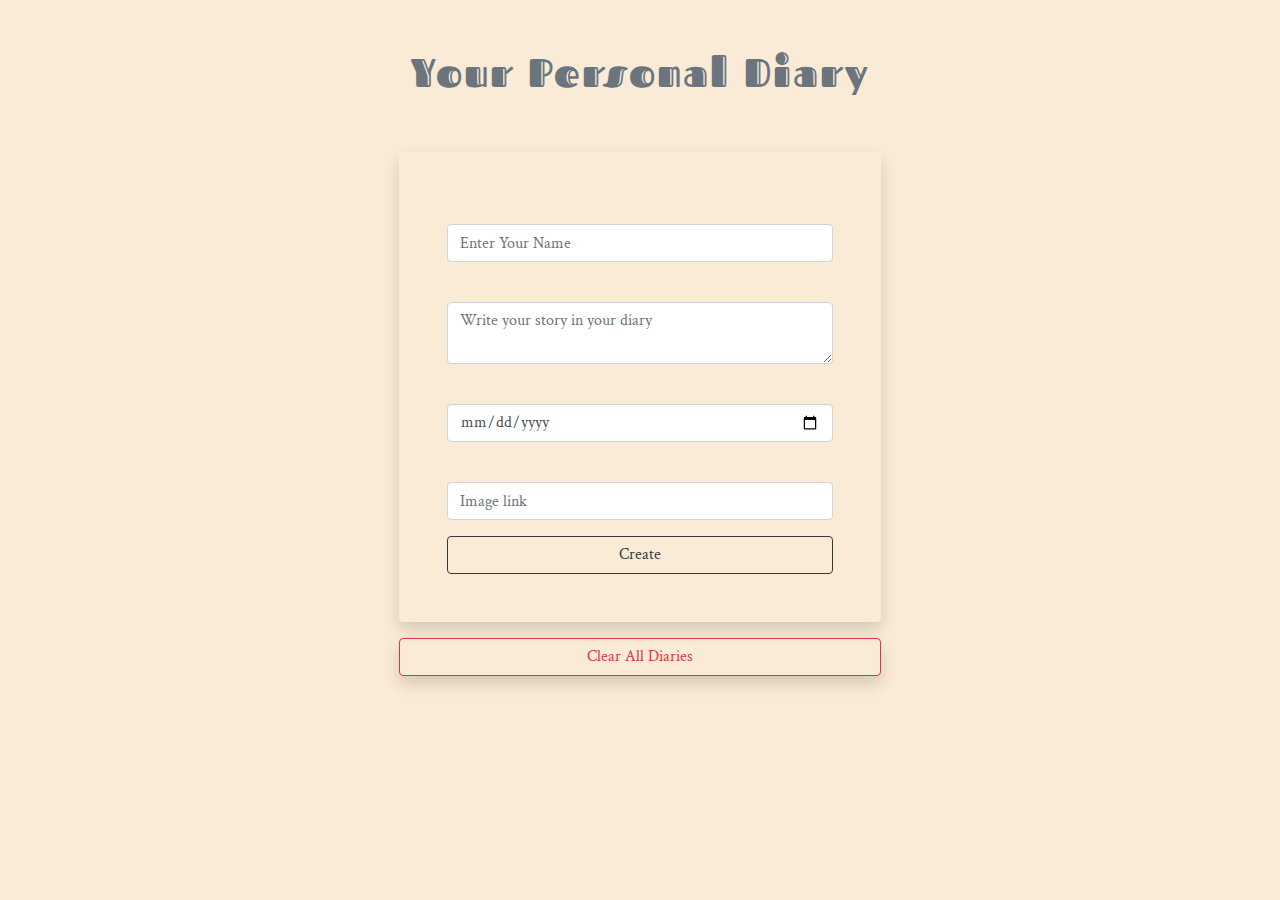
<file: index.html>
<!DOCTYPE html>
<html lang="en">
  <head>
    <meta charset="UTF-8" />
    <meta name="viewport" content="width=device-width, initial-scale=1.0" />
    <meta http-equiv="X-UA-Compatible" content="ie=edge" />
    <!-- manifest here -->
    <link rel="manifest" href="./manifest.json" />
    <!-- Chrome for Android theme color -->
    <meta name="theme-color" content="#FAEBD7" />

    <!-- Add to home screen for Safari on iOS -->
    <meta name="apple-mobile-web-app-capable" content="yes" />
    <meta name="apple-mobile-web-app-status-bar-style" content="black" />
    <meta name="apple-mobile-web-app-title" content="Diary App" />
    <link rel="apple-touch-icon" href="./images/icons/icon-152x152.png" />
    <meta
      name="msapplication-TileImage"
      content="./images/icons/icon-144x144.png"
    />
    <meta name="msapplication-TileColor" content="#FAEBD7" />
    <link rel="icon" href="./images/favicon.png" type="image/png" />

    <title>Write Your Own Diary</title>

    <!-- Bootstrap css -->
    <link
      rel="stylesheet"
      href="https://stackpath.bootstrapcdn.com/bootstrap/4.3.1/css/bootstrap.min.css"
    />
    <!-- Own CSS -->
    <link rel="stylesheet" href="./css/style.css" />
  </head>
  <body>
    <div class="main-wrapper">
      <div class="container">
        <div class="row my-5">
          <div class="col-12">
            <h1 class="text-muted text-center">Your Personal Diary</h1>
          </div>
        </div>
        <div class="row my-5">
          <div class="col-sm-12 col-md-6 mx-auto">
            <form class="shadow rounded p-5">
              <div class="form-group">
                <label for="name"></label>
                <input
                  type="text"
                  name="name"
                  id="name"
                  placeholder="Enter Your Name"
                  class="form-control"
                />
              </div>
              <div class="form-group">
                <label for="textbox"></label>
                <textarea
                  id="textbox"
                  class="form-control"
                  aria-label="With textarea"
                  placeholder="Write your story in your diary"
                  rows="2"
                ></textarea>
              </div>
              <div class="form-group">
                <label for="date"></label>
                <input type="date" name="date" id="date" class="form-control" />
              </div>
              <div class="form-group">
                <label for="img"></label>
                <input
                  type="text"
                  name="img"
                  id="img"
                  placeholder="Image link"
                  class="form-control"
                />
              </div>
              <button class="btn btn-block btn-outline-dark">
                Create
              </button>
            </form>
            <div class="shadow rounded mt-3">
              <button
                type="submit"
                id="clearAll"
                class="btn btn-block btn-outline-danger"
              >
                Clear All Diaries
              </button>
            </div>
          </div>
        </div>
        <div class="row m-sm-0 mx-auto" id="diaryBox"></div>
      </div>
    </div>

    <!-- Own JS -->
    <script src="./js/main.js"></script>
  </body>
</html>
</file>
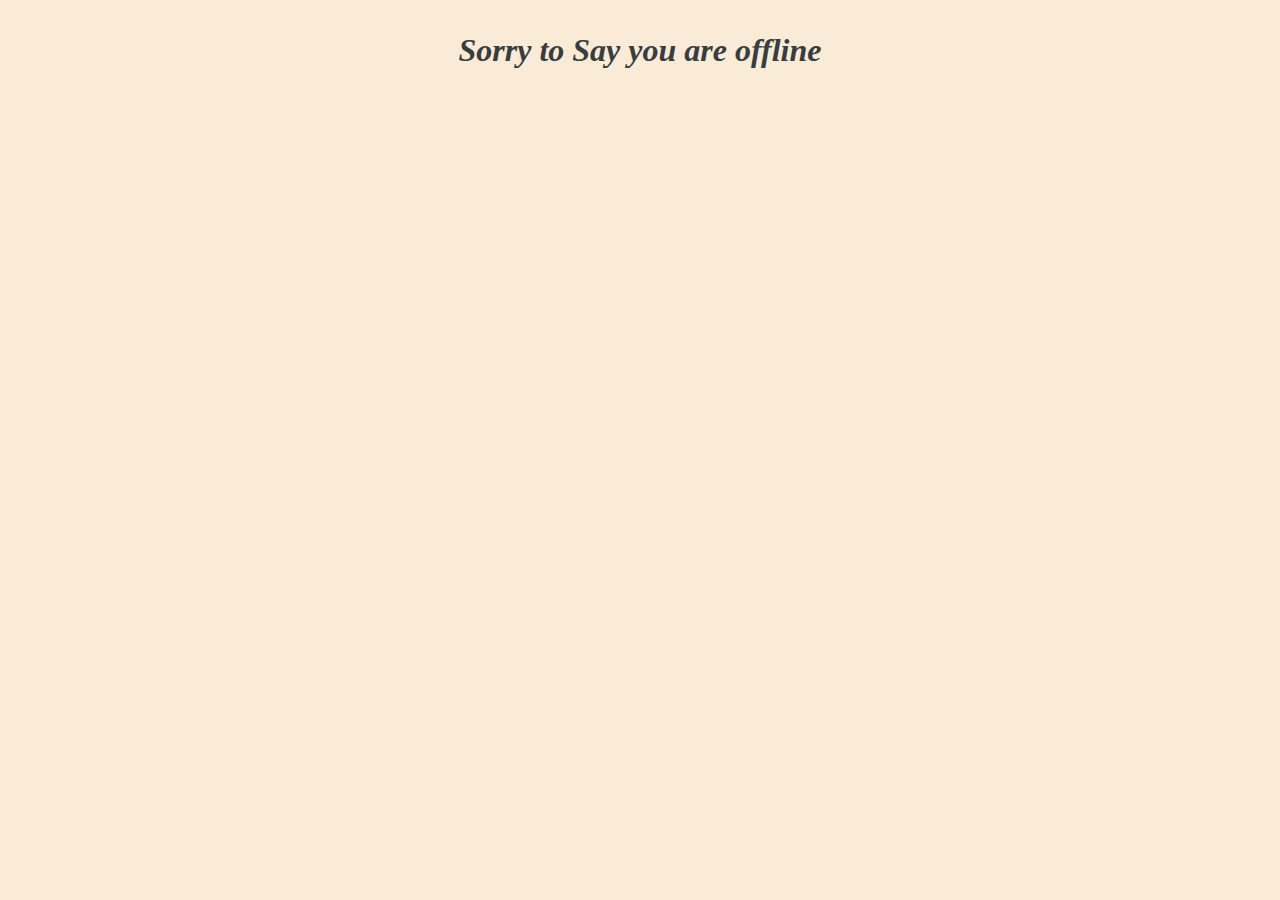
<file: offline.html>
<!DOCTYPE html>
<html lang="en">
  <head>
    <meta charset="UTF-8" />
    <meta name="viewport" content="width=device-width, initial-scale=1.0" />
    <meta http-equiv="X-UA-Compatible" content="ie=edge" />
    <title>Dirary App | Offline</title>
    <!-- manifest here -->
    <link rel="manifest" href="./manifest.json" />
    <!-- Chrome for Android theme color -->
    <meta name="theme-color" content="#FAEBD7" />

    <!-- Add to home screen for Safari on iOS -->
    <meta name="apple-mobile-web-app-capable" content="yes" />
    <meta name="apple-mobile-web-app-status-bar-style" content="black" />
    <meta name="apple-mobile-web-app-title" content="Diary App" />
    <link rel="apple-touch-icon" href="./images/icons/icon-152x152.png" />
    <meta
      name="msapplication-TileImage"
      content="./images/icons/icon-144x144.png"
    />
    <meta name="msapplication-TileColor" content="#FAEBD7" />
    <link rel="icon" href="./images/favicon.png" type="image/png" />
    <link rel="stylesheet" href="./css/style.css" />
  </head>
  <body>
    <h3>Sorry to Say you are offline</h3>
  </body>
</html>
</file>
<file: css/style.css>
@import url("https://fonts.googleapis.com/css?family=Crimson+Text|Fascinate+Inline");
* {
  box-sizing: border-box;
}
body {
  margin: 0;
  padding: 0;
  background-color: #faebd7;
  color: #383d3e;
  font-family: "Crimson Text", serif;
}

.main-wrapper {
  width: 80%;
  margin: 0 auto;
}

h1 {
  font-family: "Fascinate Inline", cursive;
  letter-spacing: 2px;
}

h3 {
  text-align: center;
  font-size: 2rem;
  font-weight: bold;
  font-style: italic;
}

@media (max-width: 480px) {
  .main-wrapper {
    width: 100%;
  }
}
</file>
